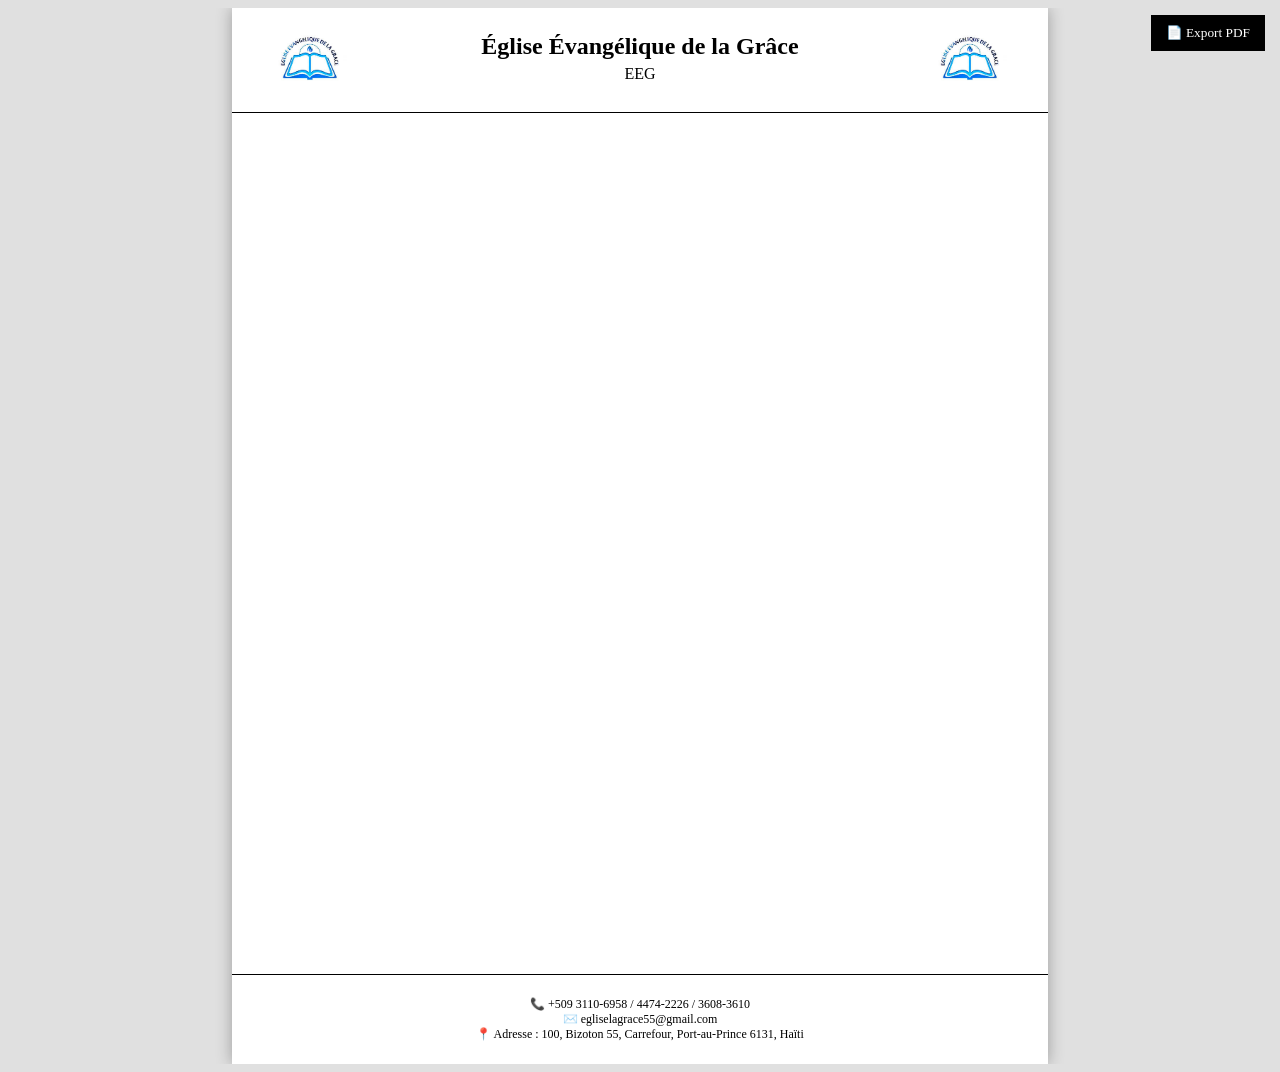
<file: index.html>
<!DOCTYPE html>
<html lang="fr">
<head>
    <meta charset="UTF-8">
    <title>Église - Page Feuille</title>
    <meta name="viewport" content="width=device-width, initial-scale=1.0">
    <link rel="stylesheet" href="assets/css/style.css">
</head>
<body>

<div class="page">

    <!-- HEADER -->
    <header class="header-feuille">
        <div class="logo">
            <img src="assets/img/Logo EEG.jpg" alt="Logo Église Évangélique de la Grâce">
        </div>

        <div class="texte-centre">
            <h1>Église Évangélique de la Grâce</h1>
            <h2>EEG</h2>
        </div>

        <div class="logo">
            <img src="assets/img/Logo EEG.jpg" alt="Logo Église Évangélique de la Grâce">
        </div>
    </header>
    <button class="pdf-btn" onclick="window.print()">
    📄 Export PDF
</button>

    <!-- CONTENU -->
    <main class="contenu">
        <p id="programmeAffiche" class="programme-texte"></p>
        <div id="parties"></div>
    </main>


    <!-- FOOTER -->
    <footer class="footer-feuille">
        <p>
            📞 +509 3110-6958 / 4474-2226 / 3608-3610<br>
            ✉️ <a href="mailto:egliselagrace55@gmail.com">egliselagrace55@gmail.com</a><br>
            📍 Adresse : 100, Bizoton 55, Carrefour, Port-au-Prince 6131, Haïti
        </p>
    </footer>

</div>

<script src="assets/js/script.js"></script>
</body>
</html>
</file>
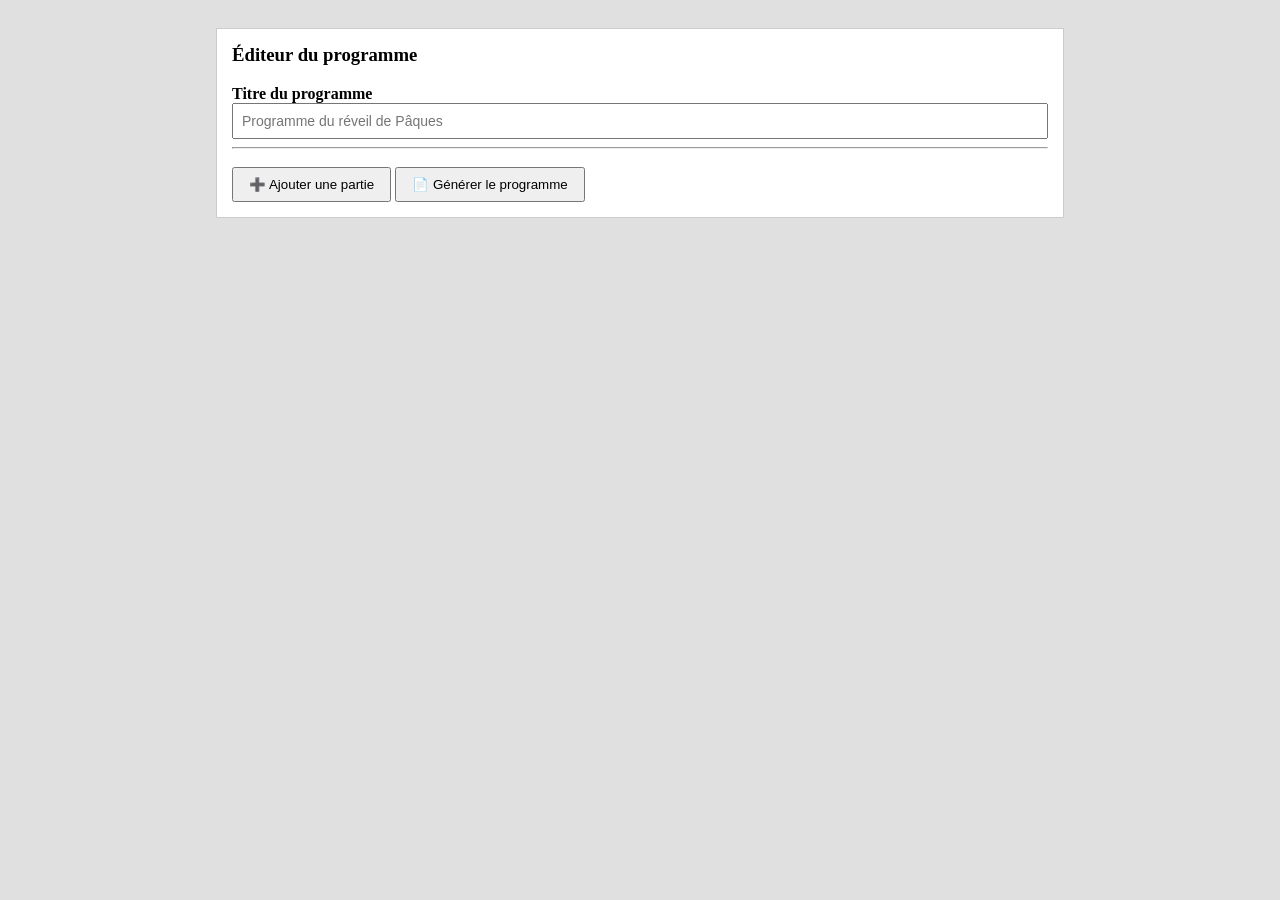
<file: editeur.html>
<!DOCTYPE html>
<html lang="fr">
<head>
    <meta charset="UTF-8">
    <title>Éditeur du programme</title>
    <meta name="viewport" content="width=device-width, initial-scale=1.0">
    <link rel="stylesheet" href="assets/css/style.css">
</head>
<body>

<!-- FORMULAIRE UNIQUE -->
<form class="form-editeur" onsubmit="return false;">
    <h3>Éditeur du programme</h3>

    <label>Titre du programme</label>
    <input type="text" id="programme" placeholder="Programme du réveil de Pâques" maxlength="120">

    <hr>

    <!-- CONTENEUR DES PARTIES -->
    <div id="parties-form"></div>

    <button type="button" onclick="ajouterBlocPartie()">➕ Ajouter une partie</button>
    <button type="button" onclick="genererProgramme()">📄 Générer le programme</button>
</form>

<script src="assets/js/script.js"></script>
</body>
</html>
</file>
<file: assets/css/style.css>
html, body {
    max-width: 100%;
    overflow-x: hidden;
}

/* BODY */
body {
    background: #e0e0e0;
    display: flex;
    justify-content: center;
    padding: 0;
    font-family: "Times New Roman", serif;
    overflow-x: hidden;
}

/* PAGE */
.page {
    width: 8.5in;
    min-height: 11in; /* 🔥 au lieu de height fixe */
    background: #fff;
    position: relative;
    padding: 2cm;
    box-shadow: 0 0 15px rgba(0,0,0,0.3);
    box-sizing: border-box;
    page-break-after: always; /* 🔥 pour impression */
}

/* HEADER */
.header-feuille {
    position: absolute;
    top: 0;
    left: 0;
    right: 0;
    display: flex;
    align-items: center;
    justify-content: space-between;
    padding: 10px 1cm;
    background: #fff;
    border-bottom: 1px solid #000;
    box-sizing: border-box;
    z-index: 10;
}

/* Logos */
.header-feuille .logo img {
    width: 80px;
    height: auto;
}

/* Texte centre header */
.texte-centre {
    text-align: center;
    flex: 1;
}

.texte-centre h1 {
    margin: 0;
    font-size: 24px;
    font-weight: bold;
}

.texte-centre h2 {
    margin: 5px 0;
    font-size: 16px;
    font-weight: normal;
}



/* CONTENU */
.contenu {
    margin-top: 35px;
    margin-bottom: 120px;
    font-size: 14px;
    line-height: 1.6;
}

/* Footer */
.footer-feuille {
    position: absolute;
    bottom: 0;
    left: 0;
    right: 0;
    text-align: center;
    font-size: 12px;
    padding: 10px 1cm;
    background: #fff;
    border-top: 1px solid #000;
    box-sizing: border-box;
}

.footer-feuille a {
    color: #000;
    text-decoration: none;
}

/* Impression */
@media print {
    body {
        background: none;
        padding: 0;
        overflow: visible;
    }

    .page {
        box-shadow: none;
        margin: 0;
    }
}
/* FORMULAIRE */
.form-programme {
    width: 8.5in;
    margin: 20px auto;
    padding: 15px;
    background: #fff;
    border: 1px solid #ccc;
    box-shadow: 0 0 5px rgba(0,0,0,0.1);
    font-family: "Times New Roman", serif;
}

.form-programme label {
    display: block;
    font-weight: bold;
    margin-bottom: 5px;
}

.form-programme input {
    width: 100%;
    padding: 8px;
    font-size: 14px;
    margin-bottom: 10px;
    box-sizing: border-box;
}

.form-programme button {
    padding: 8px 15px;
    cursor: pointer;
}

/* TEXTE PROGRAMME */
.programme-texte {
    text-align: center;
    font-weight: bold;
    font-size: 17px; /* MAXIMUM */
    margin-bottom: 20px;
    word-wrap: break-word;
}

/* NE PAS IMPRIMER LE FORMULAIRE */
@media print {
    .form-programme {
        display: none;
    }
}

/* FORMULAIRE UNIQUE */
.form-editeur {
    width: 8.5in;
    margin: 20px auto;
    padding: 15px;
    background: #fff;
    border: 1px solid #ccc;
    font-family: "Times New Roman", serif;
}

.form-editeur h3 {
    margin-top: 0;
}

.form-editeur label {
    display: block;
    margin-top: 10px;
    font-weight: bold;
}

.form-editeur input,
.form-editeur textarea {
    width: 100%;
    padding: 8px;
    font-size: 14px;
    box-sizing: border-box;
}

.form-editeur button {
    margin-top: 10px;
    padding: 8px 15px;
    cursor: pointer;
}

/* PROGRAMME */
.programme-texte {
    text-align: center;
    font-weight: bold;
    font-size: 17px; /* MAX */
    margin-bottom: 20px;
}

/* PARTIES */
.partie {
    margin-bottom: 25px;
}

.partie-titre {
    font-weight: bold;
    font-size: 15px;
    margin-bottom: 5px;
}

.partie-responsable {
    font-weight: bold;
}

.partie-liste {
    margin-left: 25px;
}

.partie-liste li {
    margin-bottom: 4px;
}

/* Impression */
@media print {
    .form-editeur {
        display: none;
    }
}

/* BLOCS PARTIE (FORMULAIRE) */
.bloc-partie {
    border: 1px dashed #aaa;
    padding: 10px;
    margin-bottom: 15px;
}

.bloc-partie label {
    font-weight: bold;
    display: block;
    margin-top: 8px;
}

.bloc-partie input,
.bloc-partie textarea {
    width: 100%;
    padding: 6px;
    font-size: 14px;
    box-sizing: border-box;
}

/* Impression */
@media print {
    .form-editeur {
        display: none;
    }
}
/* =========================================================
   🟢 FIX IMPRESSION PRO (PDF CLEAN + PAGE BREAK CONTROL)
   ========================================================= */

@media print {

    /* fond propre */
    body {
        background: white !important;
    }

    /* chaque page A4 bien séparée */
    .page {
        page-break-after: always;
        break-after: page;
        box-shadow: none !important;
    }

    /* header reste visible sur chaque page */
    .header-feuille {
        position: fixed;
        top: 0;
        left: 0;
        right: 0;
    }

    /* footer reste en bas */
    .footer-feuille {
        position: fixed;
        bottom: 0;
        left: 0;
        right: 0;
    }

    /* cacher formulaire en impression */
    .form-editeur,
    .form-programme {
        display: none !important;
    }

    /* éviter coupure bizarre du contenu */
    .contenu {
        page-break-inside: avoid;
    }
}


/* =========================================================
   🟡 BOUTON PDF (OPTIONNEL MAIS PRO)
   ========================================================= */

.pdf-btn {
    position: fixed;
    top: 15px;
    right: 15px;
    background: black;
    color: white;
    padding: 10px 15px;
    border: none;
    cursor: pointer;
    z-index: 9999;
    font-family: "Times New Roman", serif;
}

.pdf-btn:hover {
    opacity: 0.8;
}

@media print {
    .pdf-btn {
        display: none !important;
    }

    .form-editeur,
    .form-programme {
        display: none !important;
    }
}

@media screen and (max-width: 1024px) {

    body {
        padding: 10px;
        overflow-x: hidden;
    }

    .page {
        width: 100%;
        height: auto;
        min-height: auto;
        box-shadow: none;
        padding: 15px;
    }

    .header-feuille {
        position: relative;
    }

    .footer-feuille {
        position: relative;
    }

    .texte-centre h1 {
        font-size: 18px;
    }

    .texte-centre h2 {
        font-size: 14px;
    }

    .programme-texte {
        font-size: 15px;
    }
}
</file>
